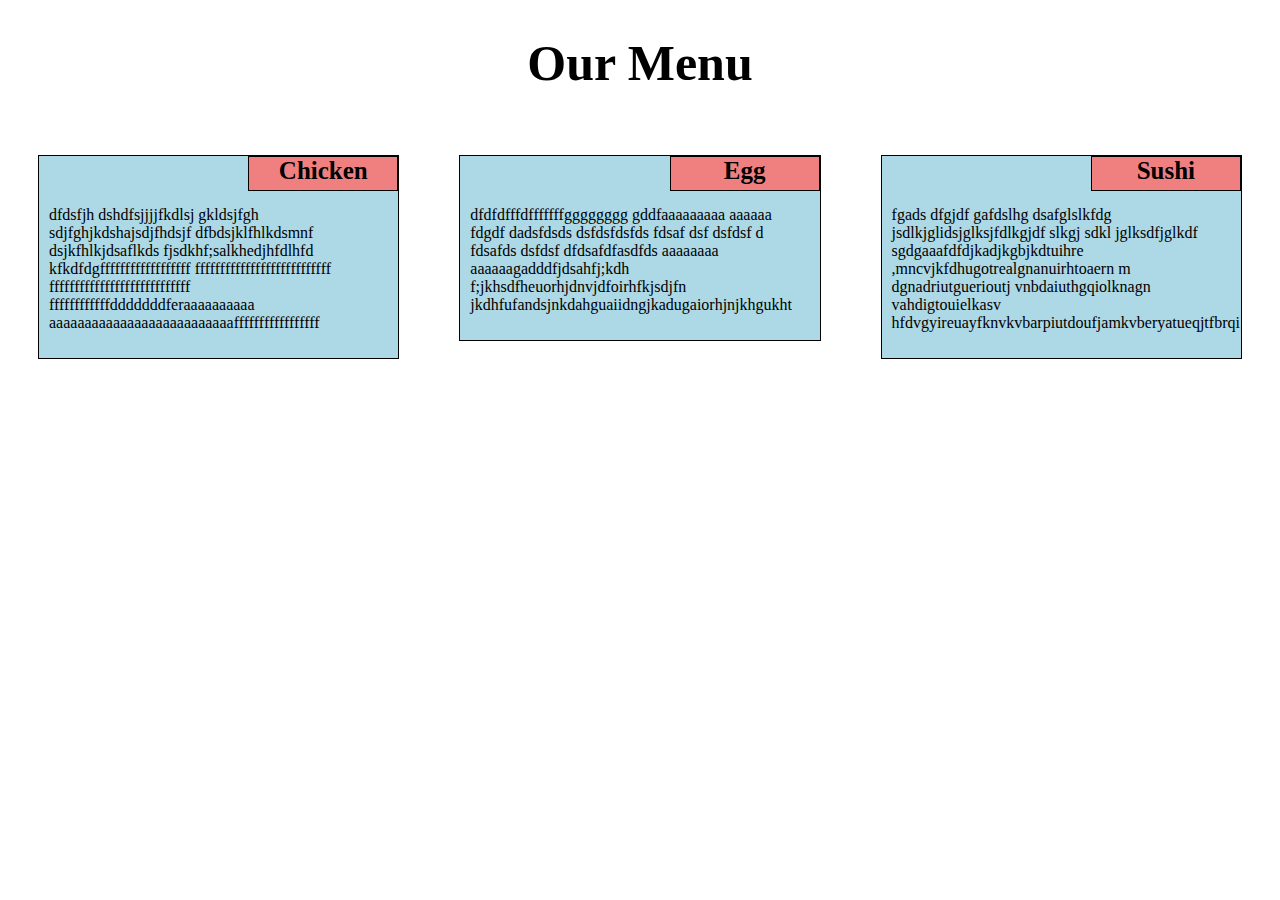
<file: module2-solution/index.html>
<!DOCTYPE html>
<html>
<head>
	<meta charset="utf-8">
	<meta name="viewport" content="width=device-width, initial-scale=1">
	<title>Assignment solution for module 2</title>
	<link rel="stylesheet" type="text/css" href="css/styles.css">
</head>
<body>
	<h1>Our Menu</h1>

	<div class="row" >
		<div class="col-lg-4 col-md-6">
			<section>
				<h3 id="title">Chicken</h3>
				<p id="p2">dfdsfjh dshdfsjjjjfkdlsj gkldsjfgh sdjfghjkdshajsdjfhdsjf dfbdsjklfhlkdsmnf dsjkfhlkjdsaflkds fjsdkhf;salkhedjhfdlhfd kfkdfdgffffffffffffffffff  fffffffffffffffffffffffffff ffffffffffffffffffffffffffff ffffffffffffdddddddferaaaaaaaaaa aaaaaaaaaaaaaaaaaaaaaaaaaafffffffffffffffff</p>
			</section>
		</div>
		<div class="col-lg-4 col-md-6">
			<section>
				<h3 id="title">Egg</h3>
				<p id="p2">dfdfdfffdfffffffgggggggg gddfaaaaaaaaa aaaaaa fdgdf dadsfdsds dsfdsfdsfds fdsaf dsf dsfdsf d fdsafds dsfdsf dfdsafdfasdfds aaaaaaaa aaaaaagadddfjdsahfj;kdh f;jkhsdfheuorhjdnvjdfoirhfkjsdjfn jkdhfufandsjnkdahguaiidngjkadugaiorhjnjkhgukht</p>
			</section>
		</div>
		<div class="col-lg-4 col-md-12">
			<section>
				<h3 id="title">Sushi</h3>
				<p id="p2">fgads dfgjdf gafdslhg dsafglslkfdg jsdlkjglidsjglksjfdlkgjdf slkgj sdkl jglksdfjglkdf sgdgaaafdfdjkadjkgbjkdtuihre ,mncvjkfdhugotrealgnanuirhtoaern m dgnadriutguerioutj vnbdaiuthgqiolknagn vahdigtouielkasv hfdvgyireuayfknvkvbarpiutdoufjamkvberyatueqjtfbrqi;u </p>
			</section>
		</div>
	</div>	

</body>
</html>
</file>
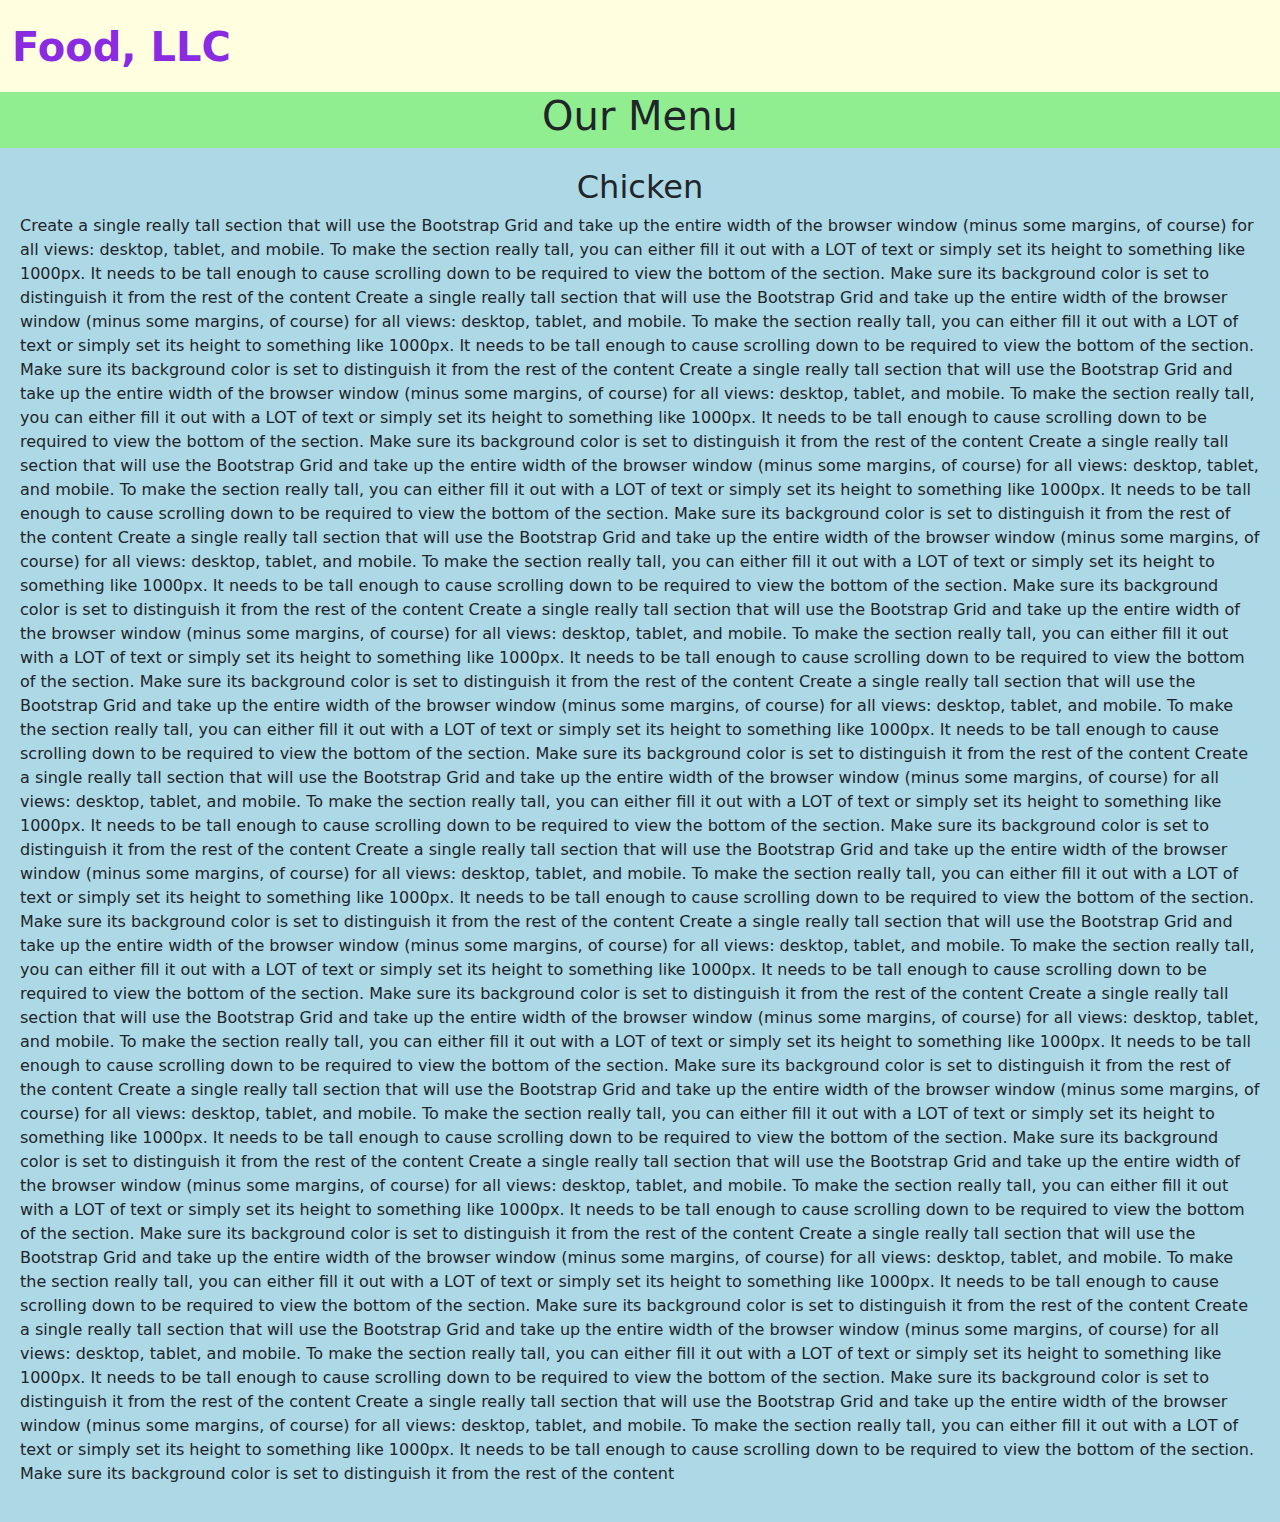
<file: module3-solution/index.html>
<!DOCTYPE html>
<html>
<head>
	<meta charset="utf-8">
	<meta name="viewport" content="width=device-width, initial-scale=1">
	<title>Module 3 solution</title>
	<link rel="stylesheet" href="css/bootstrap.min.css">
	<link rel="stylesheet" href="css/styles.css">
	<script src="js/bootstrap.bundle.min.js"></script>
</head>
<body>
	<header>
		<nav id="header-nav" class="navbar ">
  			<div class="container-fluid">
    			<a class="navbar-brand" href="index.html"><h1>Food, LLC</h1></a>
    			<div class="d-none d-sm-block d-md-none">
	    			<button class="navbar-toggler " type="button" data-bs-toggle="collapse" data-bs-target="#navbarScroll" aria-controls="navbarScroll" aria-expanded="false" aria-label="Toggle navigation">
    	  				<span class="navbar-toggler-icon"></span>
    				</button>
    			</div>
    			<div id="navbarScroll" class="collapse navbar-collapse">
        			<ul id="nav-list" class="navbar-nav">
    		  			<li class="nav-item">
      						<a class="nav-link" href="index.html">Chicken</a>
      					</li>
      					<li class="nav-item">
      						<a class="nav-link" href="index.html">Egg</a>
		      			</li>
      					<li class="nav-item">
      						<a class="nav-link" href="index.html">Veg</a>
		      			</li>       
    				</ul>
    			</div>
			</div>			
		</nav>
	</header>
	<h1 class="text-center">Our Menu</h1>
	<section id="main-content" class="container-fluid" >
		<div class="col-lg-12 col-md-12 col-sm-12">
			<h2 class="text-center">Chicken</h2>
			<p>Create a single really tall section that will use the Bootstrap Grid and take up the entire width of the browser window (minus some margins, of course) for all views: desktop, tablet, and mobile. To make the section really tall, you can either fill it out with a LOT of text or simply set its height to something like 1000px. It needs to be tall enough to cause scrolling down to be required to view the bottom of the section. Make sure its background color is set to distinguish it from the rest of the content Create a single really tall section that will use the Bootstrap Grid and take up the entire width of the browser window (minus some margins, of course) for all views: desktop, tablet, and mobile. To make the section really tall, you can either fill it out with a LOT of text or simply set its height to something like 1000px. It needs to be tall enough to cause scrolling down to be required to view the bottom of the section. Make sure its background color is set to distinguish it from the rest of the content Create a single really tall section that will use the Bootstrap Grid and take up the entire width of the browser window (minus some margins, of course) for all views: desktop, tablet, and mobile. To make the section really tall, you can either fill it out with a LOT of text or simply set its height to something like 1000px. It needs to be tall enough to cause scrolling down to be required to view the bottom of the section. Make sure its background color is set to distinguish it from the rest of the content Create a single really tall section that will use the Bootstrap Grid and take up the entire width of the browser window (minus some margins, of course) for all views: desktop, tablet, and mobile. To make the section really tall, you can either fill it out with a LOT of text or simply set its height to something like 1000px. It needs to be tall enough to cause scrolling down to be required to view the bottom of the section. Make sure its background color is set to distinguish it from the rest of the content Create a single really tall section that will use the Bootstrap Grid and take up the entire width of the browser window (minus some margins, of course) for all views: desktop, tablet, and mobile. To make the section really tall, you can either fill it out with a LOT of text or simply set its height to something like 1000px. It needs to be tall enough to cause scrolling down to be required to view the bottom of the section. Make sure its background color is set to distinguish it from the rest of the content Create a single really tall section that will use the Bootstrap Grid and take up the entire width of the browser window (minus some margins, of course) for all views: desktop, tablet, and mobile. To make the section really tall, you can either fill it out with a LOT of text or simply set its height to something like 1000px. It needs to be tall enough to cause scrolling down to be required to view the bottom of the section. Make sure its background color is set to distinguish it from the rest of the content Create a single really tall section that will use the Bootstrap Grid and take up the entire width of the browser window (minus some margins, of course) for all views: desktop, tablet, and mobile. To make the section really tall, you can either fill it out with a LOT of text or simply set its height to something like 1000px. It needs to be tall enough to cause scrolling down to be required to view the bottom of the section. Make sure its background color is set to distinguish it from the rest of the content Create a single really tall section that will use the Bootstrap Grid and take up the entire width of the browser window (minus some margins, of course) for all views: desktop, tablet, and mobile. To make the section really tall, you can either fill it out with a LOT of text or simply set its height to something like 1000px. It needs to be tall enough to cause scrolling down to be required to view the bottom of the section. Make sure its background color is set to distinguish it from the rest of the content Create a single really tall section that will use the Bootstrap Grid and take up the entire width of the browser window (minus some margins, of course) for all views: desktop, tablet, and mobile. To make the section really tall, you can either fill it out with a LOT of text or simply set its height to something like 1000px. It needs to be tall enough to cause scrolling down to be required to view the bottom of the section. Make sure its background color is set to distinguish it from the rest of the content Create a single really tall section that will use the Bootstrap Grid and take up the entire width of the browser window (minus some margins, of course) for all views: desktop, tablet, and mobile. To make the section really tall, you can either fill it out with a LOT of text or simply set its height to something like 1000px. It needs to be tall enough to cause scrolling down to be required to view the bottom of the section. Make sure its background color is set to distinguish it from the rest of the content Create a single really tall section that will use the Bootstrap Grid and take up the entire width of the browser window (minus some margins, of course) for all views: desktop, tablet, and mobile. To make the section really tall, you can either fill it out with a LOT of text or simply set its height to something like 1000px. It needs to be tall enough to cause scrolling down to be required to view the bottom of the section. Make sure its background color is set to distinguish it from the rest of the content Create a single really tall section that will use the Bootstrap Grid and take up the entire width of the browser window (minus some margins, of course) for all views: desktop, tablet, and mobile. To make the section really tall, you can either fill it out with a LOT of text or simply set its height to something like 1000px. It needs to be tall enough to cause scrolling down to be required to view the bottom of the section. Make sure its background color is set to distinguish it from the rest of the content Create a single really tall section that will use the Bootstrap Grid and take up the entire width of the browser window (minus some margins, of course) for all views: desktop, tablet, and mobile. To make the section really tall, you can either fill it out with a LOT of text or simply set its height to something like 1000px. It needs to be tall enough to cause scrolling down to be required to view the bottom of the section. Make sure its background color is set to distinguish it from the rest of the content Create a single really tall section that will use the Bootstrap Grid and take up the entire width of the browser window (minus some margins, of course) for all views: desktop, tablet, and mobile. To make the section really tall, you can either fill it out with a LOT of text or simply set its height to something like 1000px. It needs to be tall enough to cause scrolling down to be required to view the bottom of the section. Make sure its background color is set to distinguish it from the rest of the content Create a single really tall section that will use the Bootstrap Grid and take up the entire width of the browser window (minus some margins, of course) for all views: desktop, tablet, and mobile. To make the section really tall, you can either fill it out with a LOT of text or simply set its height to something like 1000px. It needs to be tall enough to cause scrolling down to be required to view the bottom of the section. Make sure its background color is set to distinguish it from the rest of the content Create a single really tall section that will use the Bootstrap Grid and take up the entire width of the browser window (minus some margins, of course) for all views: desktop, tablet, and mobile. To make the section really tall, you can either fill it out with a LOT of text or simply set its height to something like 1000px. It needs to be tall enough to cause scrolling down to be required to view the bottom of the section. Make sure its background color is set to distinguish it from the rest of the content</p>
		</div>
	</section>
</body>
</file>
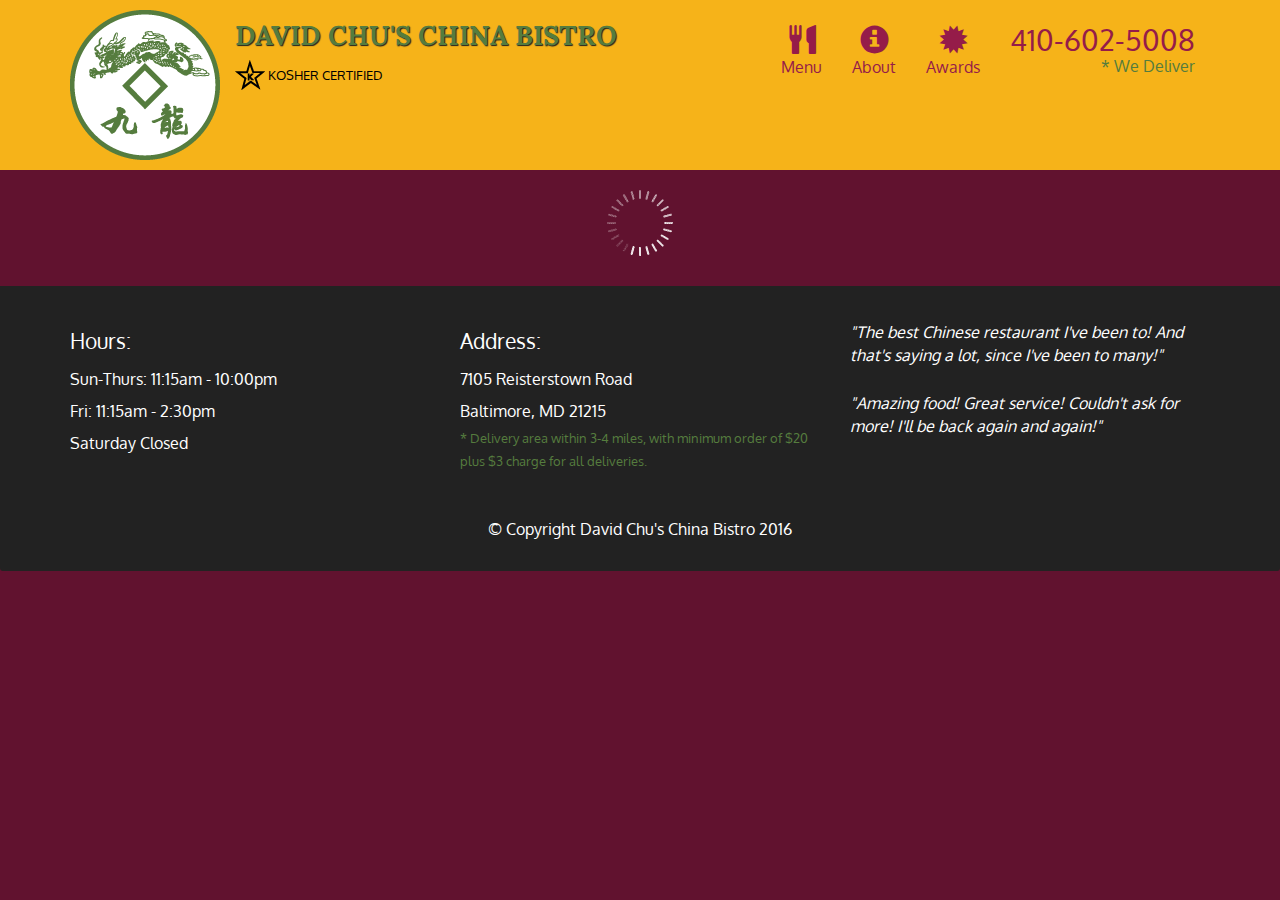
<file: module5-solution/index.html>
<!doctype html>
<html lang="en">
  <head>
    <meta charset="utf-8">
    <meta http-equiv="X-UA-Compatible" content="IE=edge">
    <meta name="viewport" content="width=device-width, initial-scale=1">
    <title>David Chu's China Bistro</title>
    <link rel="stylesheet" href="css/bootstrap.min.css">
    <link rel="stylesheet" href="css/styles.css">
    <link href='https://fonts.googleapis.com/css?family=Oxygen:400,300,700' rel='stylesheet' type='text/css'>
    <link href='https://fonts.googleapis.com/css?family=Lora' rel='stylesheet' type='text/css'>
  </head>
<body>
  <header>
    <nav id="header-nav" class="navbar navbar-default">
      <div class="container">
        <div class="navbar-header">
          <a href="index.html" class="pull-left visible-md visible-lg">
            <div id="logo-img" alt="Logo image"></div>
          </a>

          <div class="navbar-brand">
            <a href="index.html"><h1>David Chu's China Bistro</h1></a>
            <p>
              <img src="images/star-k-logo.png" alt="Kosher certification">
              <span>Kosher Certified</span>
            </p>
          </div>

          <button id="navbarToggle" type="button" class="navbar-toggle collapsed" data-toggle="collapse" data-target="#collapsable-nav" aria-expanded="false">
            <span class="sr-only">Toggle navigation</span>
            <span class="icon-bar"></span>
            <span class="icon-bar"></span>
            <span class="icon-bar"></span>
          </button>
        </div>
        
        <div id="collapsable-nav" class="collapse navbar-collapse">
           <ul id="nav-list" class="nav navbar-nav navbar-right">
            <li id="navHomeButton" class="visible-xs active">
              <a href="index.html">
                <span class="glyphicon glyphicon-home"></span> Home</a>
            </li>
            <li id="navMenuButton">
              <a href="#" onclick="$dc.loadMenuCategories();">
                <span class="glyphicon glyphicon-cutlery"></span><br class="hidden-xs"> Menu</a>
            </li>
            <li>
              <a href="#">
                <span class="glyphicon glyphicon-info-sign"></span><br class="hidden-xs"> About</a>
            </li>
            <li>
              <a href="#">
                <span class="glyphicon glyphicon-certificate"></span><br class="hidden-xs"> Awards</a>
            </li>
            <li id="phone" class="hidden-xs">
              <a href="tel:410-602-5008">
                <span>410-602-5008</span></a><div>* We Deliver</div>
            </li>
          </ul><!-- #nav-list -->
        </div><!-- .collapse .navbar-collapse -->
      </div><!-- .container -->
    </nav><!-- #header-nav -->
  </header>

  <div id="call-btn" class="visible-xs">
    <a class="btn" href="tel:410-602-5008">
    <span class="glyphicon glyphicon-earphone"></span>
    410-602-5008
    </a>
  </div>
  <div id="xs-deliver" class="text-center visible-xs">* We Deliver</div>

  <div id="main-content" class="container"></div>

  <footer class="panel-footer">
    <div class="container">
      <div class="row">
        <section id="hours" class="col-sm-4">
          <span>Hours:</span><br>
          Sun-Thurs: 11:15am - 10:00pm<br>
          Fri: 11:15am - 2:30pm<br>
          Saturday Closed
          <hr class="visible-xs">
        </section>
        <section id="address" class="col-sm-4">
          <span>Address:</span><br>
          7105 Reisterstown Road<br>
          Baltimore, MD 21215
          <p>* Delivery area within 3-4 miles, with minimum order of $20 plus $3 charge for all deliveries.</p>
          <hr class="visible-xs">
        </section>
        <section id="testimonials" class="col-sm-4">
          <p>"The best Chinese restaurant I've been to! And that's saying a lot, since I've been to many!"</p>
          <p>"Amazing food! Great service! Couldn't ask for more! I'll be back again and again!"</p>
        </section>
      </div>
      <div class="text-center">&copy; Copyright David Chu's China Bistro 2016</div>
    </div>
  </footer>

  <!-- jQuery (Bootstrap JS plugins depend on it) -->
  <script src="js/jquery-2.1.4.min.js"></script>
  <script src="js/bootstrap.min.js"></script>
  <script src="js/ajax-utils.js"></script>
  <script src="js/script.js"></script>
</body>
</html>
</file>
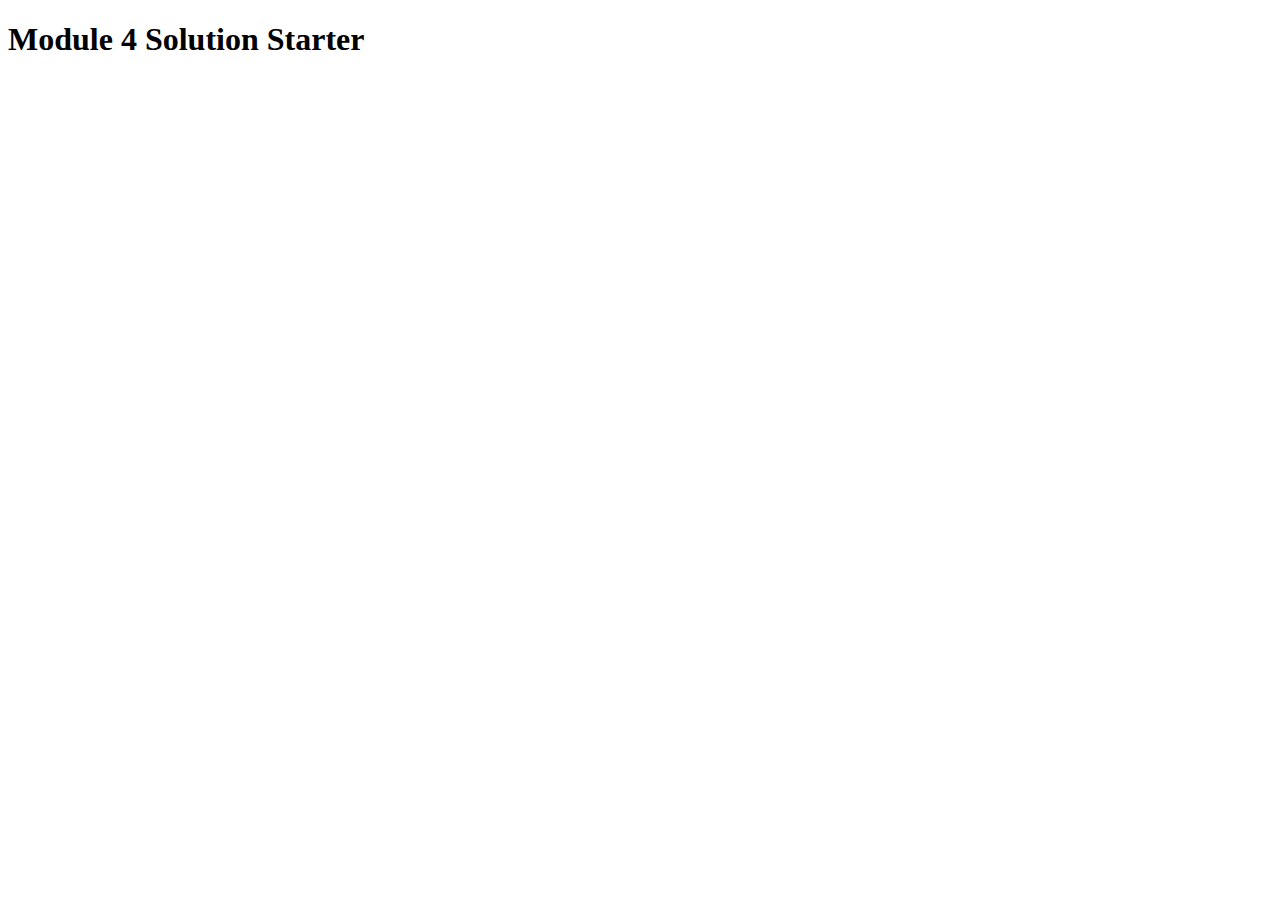
<file: module4-solution/easier/index.html>
<!DOCTYPE html>
<html>
<head>
  <meta charset="utf-8">
  <title>Module 4 Solution Starter</title>
  <script src="SpeakHello.js"></script>
  <script src="SpeakGoodBye.js"></script>
  <script src="script.js"></script>
</head>
<body>
  <h1>Module 4 Solution Starter</h1>
</body>
</html>
</file>
<file: module2-solution/css/styles.css>
* {
	box-sizing: border-box;
}

section {
	border: 1px solid black;
	background-color: lightblue;
	margin: 30px;
	position: relative;			
}

#title {
	font-size: 25px;
	background-color: lightcoral;
	border:1px solid black;
	width:150px;
	height:35px;
	margin-top:0;
	text-align: center;
	top:0px;
	right:0px;
	position:absolute;	
}

#p2 {
	padding:10px 10px 10px 10px;
	text-align: left;
	overflow: auto;
	font-size: 16px;
	margin-top:40px;
}

h1 {
	text-align: center;
	font-size: 50px;
}

.row {
	width: 100%;
}


/* large device only */
@media (min-width: 992px) {
	.col-lg-1, .col-lg-2, .col-lg-3, .col-lg-4, .col-lg-5, .col-lg-6, .col-lg-7, .col-lg-8, .col-lg-9, .col-lg-10, .col-lg-11, .col-lg-12 {
		float: left;
		/* missed border from lec 24 */
	}
	.col-lg-1 {
  		width: 8.33%;
	}
	.col-lg-2 {
   		width: 16.66%;
	}
	.col-lg-3 {
  		width: 25%;
	}
	.col-lg-4 {
  		width: 33.33%;
	}
	.col-lg-5 {
  		width: 41.66%;
	}
  	.col-lg-6 {
    	width: 50%;
  	}
  	.col-lg-7 {
    	width: 58.33%;
  	}
  	.col-lg-8 {
    	width: 66.66%;
  	}
  	.col-lg-9 {
    	width: 74.99%;
  	}
  	.col-lg-10 {
    	width: 83.33%;
  	}
  	.col-lg-11 {
    	width: 91.66%;
  	}
  	.col-lg-12 {
    	width: 100%;
  	}
}

/*medium size devices */
@media (min-width:768px) and (max-width:991px) {
	.col-md-1, .col-md-2, .col-md-3, .col-md-4, .col-md-5, .col-md-6, .col-md-7, .col-md-8, .col-md-9, .col-md-10, .col-md-11, .col-md-12 {
   		float: left;
   	}
   	.col-md-1 {
   		width: 8.33%;
   	}
   	.col-md-2 {
   		width: 16.66%;
   	}
   	.col-md-3 {
   		width: 25%;
   	}
   	.col-md-4 {
   		width: 33.33%;
   	}
   	.col-md-5 {
   		width: 41.66%;
   	}
   	.col-md-6 {
   		width: 50%;
   	}
   	.col-md-7 {
   		width: 58.33%;
   	}
   	.col-md-8 {
   		width: 66.66%;
   	}
   	.col-md-9 {
   		width: 74.99%;
   	}
   	.col-md-10 {
   		width: 83.33%;
   	}
   	.col-md-11 {
   		width: 91.66%;
   	}
   	.col-md-12 {
   		width: 100%;
   	}
}
</file>
<file: module3-solution/css/styles.css>
* {
	border: 0;
	border-radius: 0;
	margin-right: 0;
	margin-left: 0;
	padding-right: 0;
	padding-left: 0;
}
body {
	font-size: 16px;
	background-color: lightgreen;
}

#header-nav {
	background-color: lightyellow;
}

.navbar-brand {
	margin-top: 10px;
}

.navbar-brand h1 {
	color: blueviolet;
	font-size: 2em;
	font-weight: bold;
	text-align: left;
}

.navbar-brand a:link {
	text-decoration: none;
}

#main-content {
	width:100%;
	height:auto;
	background-color: lightblue;
	text-align: left;	
	padding: 20px 20px 20px 20px;
	overflow: visible;
}

#nav-list {
  margin-top: 10px;
}
#nav-list a {
  color: #951C49;
  text-align: center;
  background-color: olivedrab;
}
#nav-list a:hover {
  background: #E7E7E7;
}
</file>
<file: module5-solution/css/styles.css>
body {
  font-size: 16px;
  color: #fff;
  background-color: #61122f;
  font-family: 'Oxygen', sans-serif;
}

/** HEADER **/
#header-nav {
  background-color: #f6b319;
  border-radius: 0;
  border: 0;
}

#logo-img {
  background: url('../images/restaurant-logo_large.png') no-repeat;
  width: 150px;
  height: 150px;
  margin: 10px 15px 10px 0;
}

.navbar-brand {
  padding-top: 25px;
}
.navbar-brand h1 { /* Restaurant name */
  font-family: 'Lora', serif;
  color: #557c3e;
  font-size: 1.5em;
  text-transform: uppercase;
  font-weight: bold;
  text-shadow: 1px 1px 1px #222;
  margin-top: 0;
  margin-bottom: 0;
  line-height: .75;
}
.navbar-brand a:hover, .navbar-brand a:focus {
  text-decoration: none;
}
.navbar-brand p { /* Kosher cert */
  color: #000;
  text-transform: uppercase;
  font-size: .7em;
  margin-top: 15px;
}
.navbar-brand p span { /* Star-K */
  vertical-align: middle;
}

#nav-list {
  margin-top: 10px;
}
#nav-list a {
  color: #951C49;
  text-align: center;
}
#nav-list a:hover {
  background: #E7E7E7;
}
#nav-list a span {
  font-size: 1.8em;
}

#phone {
  margin-top: 5px;
}
#phone a { /* Phone number */
  text-align: right;
  padding-bottom: 0;
}
#phone div { /* We Deliver */
  color: #557c3e;
  text-align: right;
  padding-right: 15px;
}

.navbar-header button.navbar-toggle, .navbar-header .icon-bar {
  border: 1px solid #61122f;
}
.navbar-header button.navbar-toggle {
  clear: both;
  margin-top: -30px;
}
/* END HEADER */

/* FOOTER */
.panel-footer {
  margin-top: 30px;
  padding-top: 35px;
  padding-bottom: 30px;
  background-color: #222;
  border-top: 0;
}
.panel-footer div.row {
  margin-bottom: 35px;
}
#hours, #address {
  line-height: 2;
}
#hours > span, #address > span {
  font-size: 1.3em;
}
#address p {
  color: #557c3e;
  font-size: .8em;
  line-height: 1.8;
}
#testimonials {
  font-style: italic;
}
#testimonials p:nth-child(2) {
  margin-top: 25px;
}
/* END FOOTER */



/* HOME PAGE */
.container .jumbotron {
  box-shadow: 0 0 50px #3F0C1F;
  border: 2px solid #3F0C1F;
}

#menu-tile, #specials-tile, #map-tile {
  height: 250px;
  width: 100%;
  margin-bottom: 15px;
  position: relative;
  border: 2px solid #3F0C1F;
  overflow: hidden;
}
#menu-tile:hover, #specials-tile:hover, #map-tile:hover {
  box-shadow: 0 1px 5px 1px #cccccc;
}
#menu-tile {
  background: url('../images/menu-tile.jpg') no-repeat;
  background-position: center;
}
#specials-tile {
  background: url('../images/specials-tile.jpg') no-repeat;
  background-position: center;
}
#menu-tile span, #specials-tile span, #map-tile span {
  position: absolute;
  bottom: 0;
  right: 0;
  width: 100%;
  text-align: center;
  font-size: 1.6em;
  text-transform: uppercase;
  background-color: #000;
  color: #fff;
  opacity: .8;
}
/* END HOME PAGE */

/* MENU CATEGORIES PAGE */
.category-tile { 
  position: relative;
  border: 2px solid #3F0C1F;
  overflow: hidden;
  width: 200px;
  height: 200px;
  margin: 0 auto 15px;
}
.category-tile span {
  position: absolute;
  bottom: 0;
  right: 0;
  width: 100%;
  text-align: center;
  font-size: 1.2em;
  text-transform: uppercase;
  background-color: #000;
  color: #fff;
  opacity: .8;
}
.category-tile:hover {
  box-shadow: 0 1px 5px 1px #cccccc;
}

#menu-categories-title + div {
  margin-bottom: 50px;
}
/* END MENU CATEGORIES PAGE */

/* SINGLE CATEGORY PAGE */
.menu-item-tile {
  margin-bottom: 25px;
}
.menu-item-tile hr {
  width: 80%;
}
.menu-item-tile .menu-item-price {
  font-size: 1.1em;
  text-align: right;
  margin-top: -15px;
  margin-right: -15px;
}
.menu-item-tile .menu-item-price span {
  font-size: .6em;
}
.menu-item-photo {
  position: relative;
  border: 2px solid #3F0C1F; 
  overflow: hidden;
  padding: 0;
  margin-right: -15px;
  margin-left: auto;
  margin-bottom: 20px;
  max-width: 250px;
}
.menu-item-photo div {
  position: absolute;
  bottom: 0;
  right: 0;
  width: 80px;
  background-color: #557c3e;
  text-align: center;
}
.menu-item-description {
  padding-right: 30px;
}
h3.menu-item-title {
  margin: 0 0 10px;
}
.menu-item-details {
  font-size: .9em;
  font-style: italic;
}
/* END SINGLE CATEGORY PAGE */


/********** Large devices only **********/
@media (min-width: 1200px) {
  .container .jumbotron {
    background: url('../images/jumbotron_1200.jpg') no-repeat;
    height: 675px;
  }
}

/********** Medium devices only **********/
@media (min-width: 992px) and (max-width: 1199px) {
  /* Header */
  #logo-img {
    background: url('../images/restaurant-logo_medium.png') no-repeat;
    width: 100px;
    height: 100px;
    margin: 5px 5px 5px 0;
  }
  /* End Header */

  /* Home Page */
  .container .jumbotron {
    background: url('../images/jumbotron_992.jpg') no-repeat;
    height: 558px;
  }
  /* End Home Page */
}

/********** Small devices only **********/
@media (min-width: 768px) and (max-width: 991px) {
  /* Home Page */
  .container .jumbotron {
    background: url('../images/jumbotron_768.jpg') no-repeat;
    height: 432px;
  }
  /* End Home Page */
}

/********** Extra small devices only **********/
@media (max-width: 767px) {
  /* Header */
  .navbar-brand {
    padding-top: 10px;
    height: 80px;
  }
  .navbar-brand h1 { /* Restaurant name */
    padding-top: 10px;
    font-size: 5vw; /* 1vw = 1% of viewport width */
  }
  .navbar-brand p { /* Kosher cert */
    font-size: .6em;
    margin-top: 12px;
  }
  .navbar-brand p img { /* Star-K */
    height: 20px;
  }

  #collapsable-nav a { /* Collapsed nav menu text */
    font-size: 1.2em;
  }
  #collapsable-nav a span { /* Collapsed nav menu glyph */
    font-size: 1em;
    margin-right: 5px;
  }

  #call-btn > a {
    font-size: 1.5em;
    display: block;
    margin: 0 20px;
    padding: 10px;
    border: 2px solid #fff;
    background-color: #f6b319;
    color: #951c49;
  }
  #xs-deliver {
    margin-top: 5px;
    font-size: .7em;
    letter-spacing: .1em;
    text-transform: uppercase;
  }
  /* End Header */

  /* Footer */
  .panel-footer section {
    margin-bottom: 30px;
    text-align: center;
  }
  .panel-footer section:nth-child(3) {
    margin-bottom: 0; /* margin already exists on the whole row */
  }
  .panel-footer section hr {
    width: 50%;
  }
  /* End Footer */

  /* Home Page */
  .container .jumbotron {
    margin-top: 30px;
    padding: 0;
  }
  #menu-tile, #specials-tile {
    width: 360px;
    margin: 0 auto 15px;
  }

  .menu-item-photo {
    margin-right: auto;
  }
  .menu-item-tile .menu-item-price {
    text-align: center;
  }
  .menu-item-description {
    text-align: center;;
  }
}


/********** Super extra small devices Only :-) (e.g., iPhone 4) **********/
@media (max-width: 479px) {
  /* Header */
  .navbar-brand h1 { /* Restaurant name */
    padding-top: 5px;
    font-size: 6vw;
  }
  /* End Header */
  
  /* Home page */
  #menu-tile, #specials-tile {
    width: 280px;
    margin: 0 auto 15px;
  }

  .col-xxs-12 {
    position: relative;
    min-height: 1px;
    padding-right: 15px;
    padding-left: 15px;
    float: left;
    width: 100%;
  }
}
</file>
